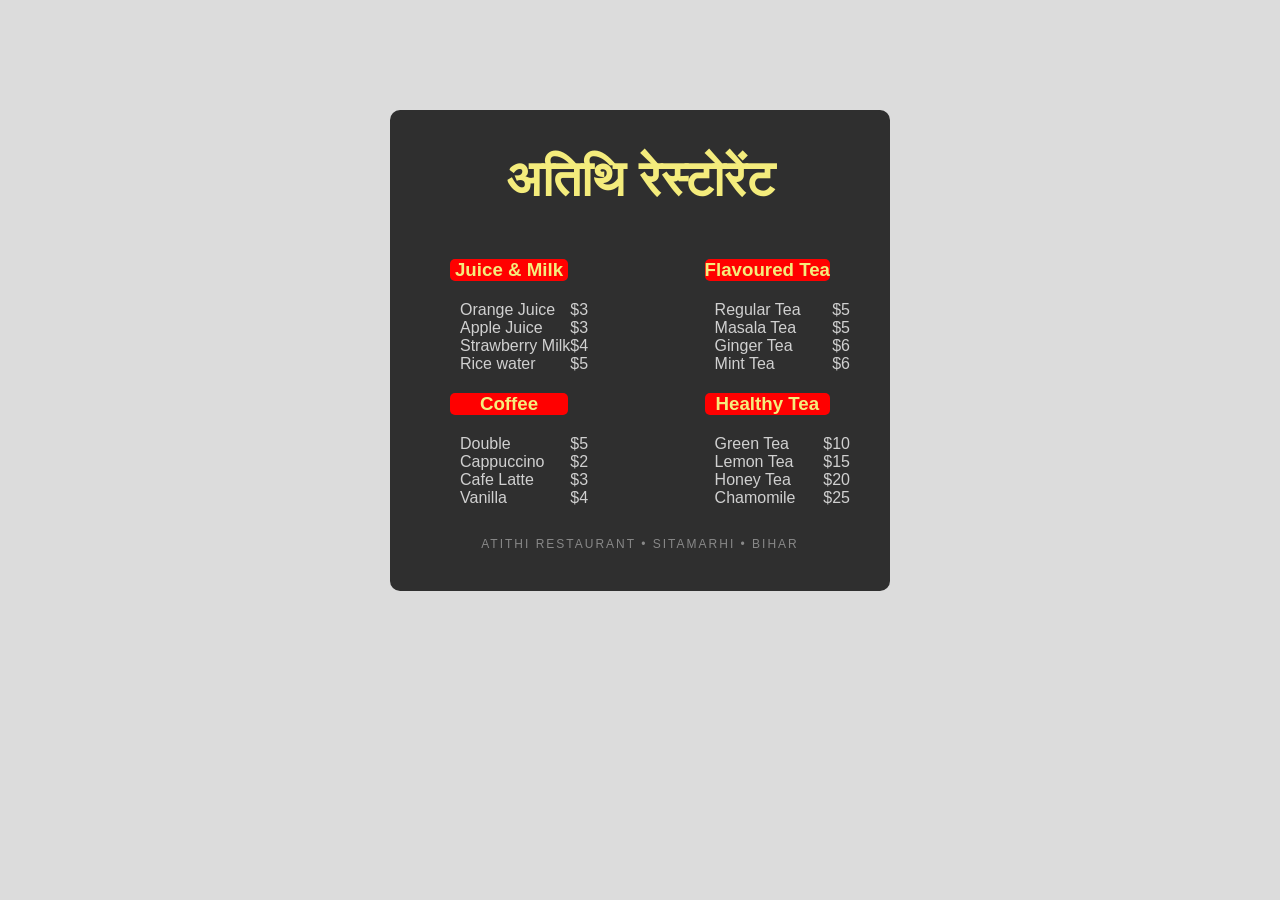
<file: MenuCard/index.html>
<!DOCTYPE html>
<html lang="en">
<head>
    <meta charset="UTF-8">
    <meta name="viewport" content="width=device-width, initial-scale=1.0">
    <title>Atithi Restaurant Menu</title>
    <link rel="stylesheet" href="Menu.css">
</head>
<body>

    <div class="menu">

        <h1 class="title">अतिथि रेस्टोरेंट</h1>

        <div class="menu-content">

            <div class="left">

                <div class="section">
                    <h3>Juice & Milk</h3>

                    <div class="item">
                        <span>Orange Juice</span>
                        <span>$3</span>
                    </div>

                    <div class="item">
                        <span>Apple Juice</span>
                        <span>$3</span>
                    </div>

                    <div class="item">
                        <span>Strawberry Milk</span>
                        <span>$4</span>
                    </div>
                    <div class="item">
                        <span>Rice water</span>
                        <span>$5</span>
                    </div>
                </div>

                <div class="section">
                    <h3>Coffee</h3>

                    <div class="item">
                        <span>Double</span>
                        <span>$5</span>
                    </div>

                    <div class="item">
                        <span>Cappuccino</span>
                        <span>$2</span>
                    </div>

                    <div class="item">
                        <span>Cafe Latte</span>
                        <span>$3</span>
                    </div>

                    <div class="item">
                        <span>Vanilla</span>
                        <span>$4</span>
                    </div>
                    
                </div>

            </div>

            <div class="right">

                <div class="section">
                    <h3> Flavoured Tea</h3>

                    <div class="item">
                        <span>Regular Tea</span>
                        <span>$5</span>
                    </div>

                    <div class="item">
                        <span>Masala Tea</span>
                        <span>$5</span>
                    </div>

                    <div class="item">
                        <span>Ginger Tea</span>
                        <span>$6</span>
                    </div>
                     <div class="item">
                        <span>Mint Tea</span>
                        <span>$6</span>
                    </div>
                    
                </div>

                <div class="section">
                    <h3>Healthy Tea</h3>

                    <div class="item">
                        <span>Green Tea</span>
                        <span>$10</span>
                    </div>

                    <div class="item">
                        <span>Lemon Tea</span>
                        <span>$15</span>
                    </div>
                    <div class="item">
                        <span>Honey Tea</span>
                        <span>$20</span>
                    </div>
                    <div class="item">
                        <span>Chamomile </span>
                        <span>$25</span>
                    </div>
                </div>

            </div>

        </div>

        <div class="footer">
            ATITHI RESTAURANT • SITAMARHI • BIHAR 
        </div>

    </div>

</body>
</html>
</file>
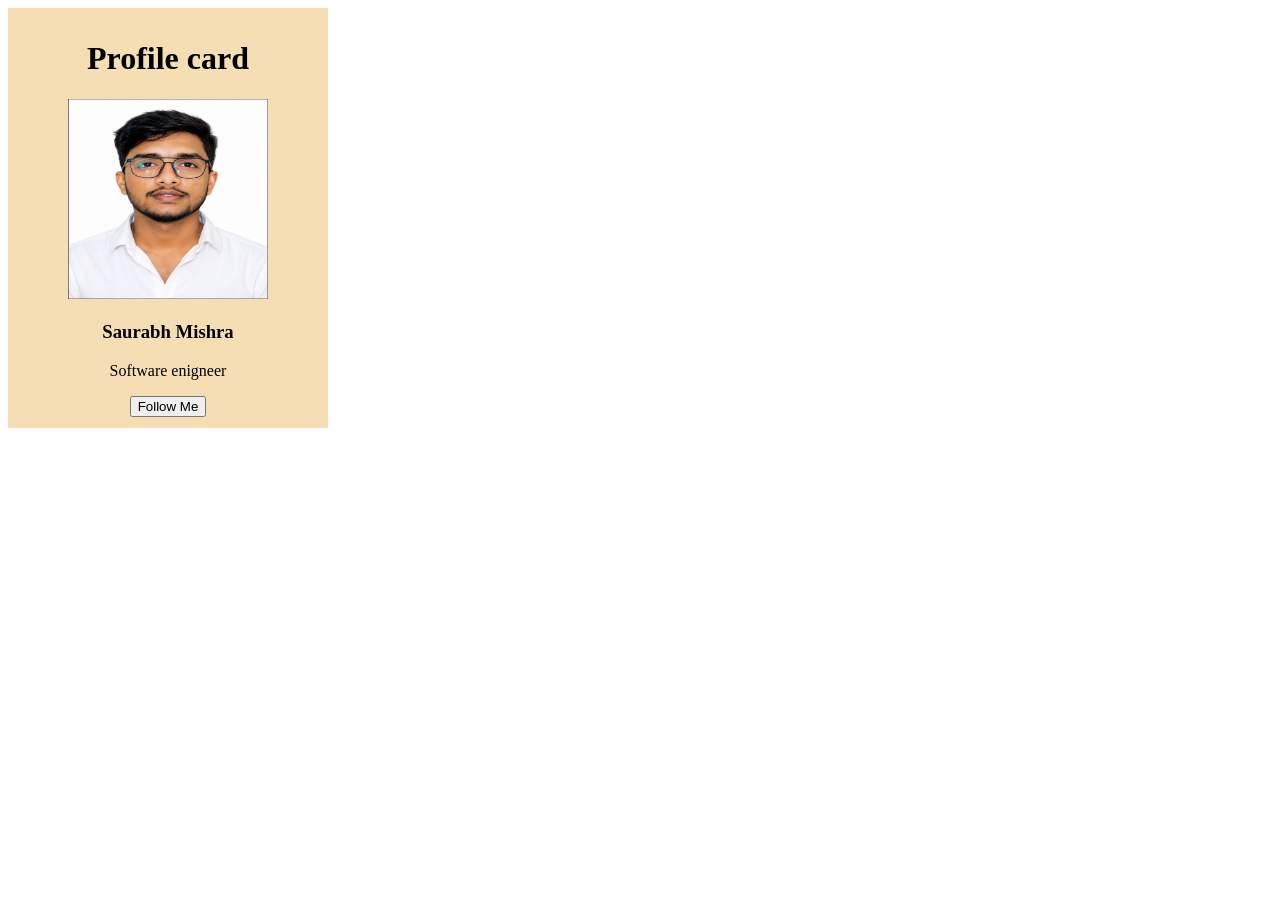
<file: ProfileCard/index.html>
<!DOCTYPE html>
<html lang="en">
<head>
    <meta charset="UTF-8">
    <meta name="viewport" content="width=
    , initial-scale=1.0">
    <title>profile card</title>
</head>
<link rel="stylesheet" href="saurabh.css">
<body>
    <div class="profile">
        <h1>Profile card</h1>
        <div class="Image"><img src="ChatGPT Image May 23, 2026, 09_19_08 AM (1).png" alt="" width="200px" height="200px"></div>
    <div><h3>Saurabh Mishra</h3>
    <p>Software enigneer</p></div> 
    <div><button>Follow Me</button></div>   
    </div>
</body>
</html>
</file>
<file: MenuCard/Menu.css>
*{
    margin: 0;
    padding:0;
    box-sizing: border-box;
}

body{
    background-color: #dcdcdc;
    font-family: Arial, sans-serif;
    padding-top: 90px;
}

.menu{
    width: 500px;
    margin: 20px auto;
    background-color: #2f2f2f;
    padding: 40px;
    border-radius: 10px;
}

.subtitle{
    font-size: 50px;
    color: white;
    font-family: cursive;
}

.title{
    font-size: 50px;
    color: #f4ec7c;
    margin-bottom: 30px;
    text-align: center;
}

.menu-content{
    display: flex;
    justify-content: space-between;
    gap: 80px;
}

.section h3{
    color: #f4ec7c;
    margin: 20px;
    background-color: red;
    text-align: center;
    border-radius: 5px;
}

.item{
    display: flex;
    justify-content: space-between;
    color: #d0d0d0;
    margin-left: 30px;
   
}

.footer{
    text-align: center;
    color: #888;
    margin-top: 30px;
    font-size: 12px;
    letter-spacing: 2px;
}
</file>
<file: ProfileCard/saurabh.css>
.profile{
    width: 300px;
    height: 400px;
    padding: 10px;
    display: flex;
    justify-content: center;
    align-items: center;
    flex-direction: column;
    text-align: center;
    background:wheat;
}
.image{
    border:2px solid black;
    
}
</file>
